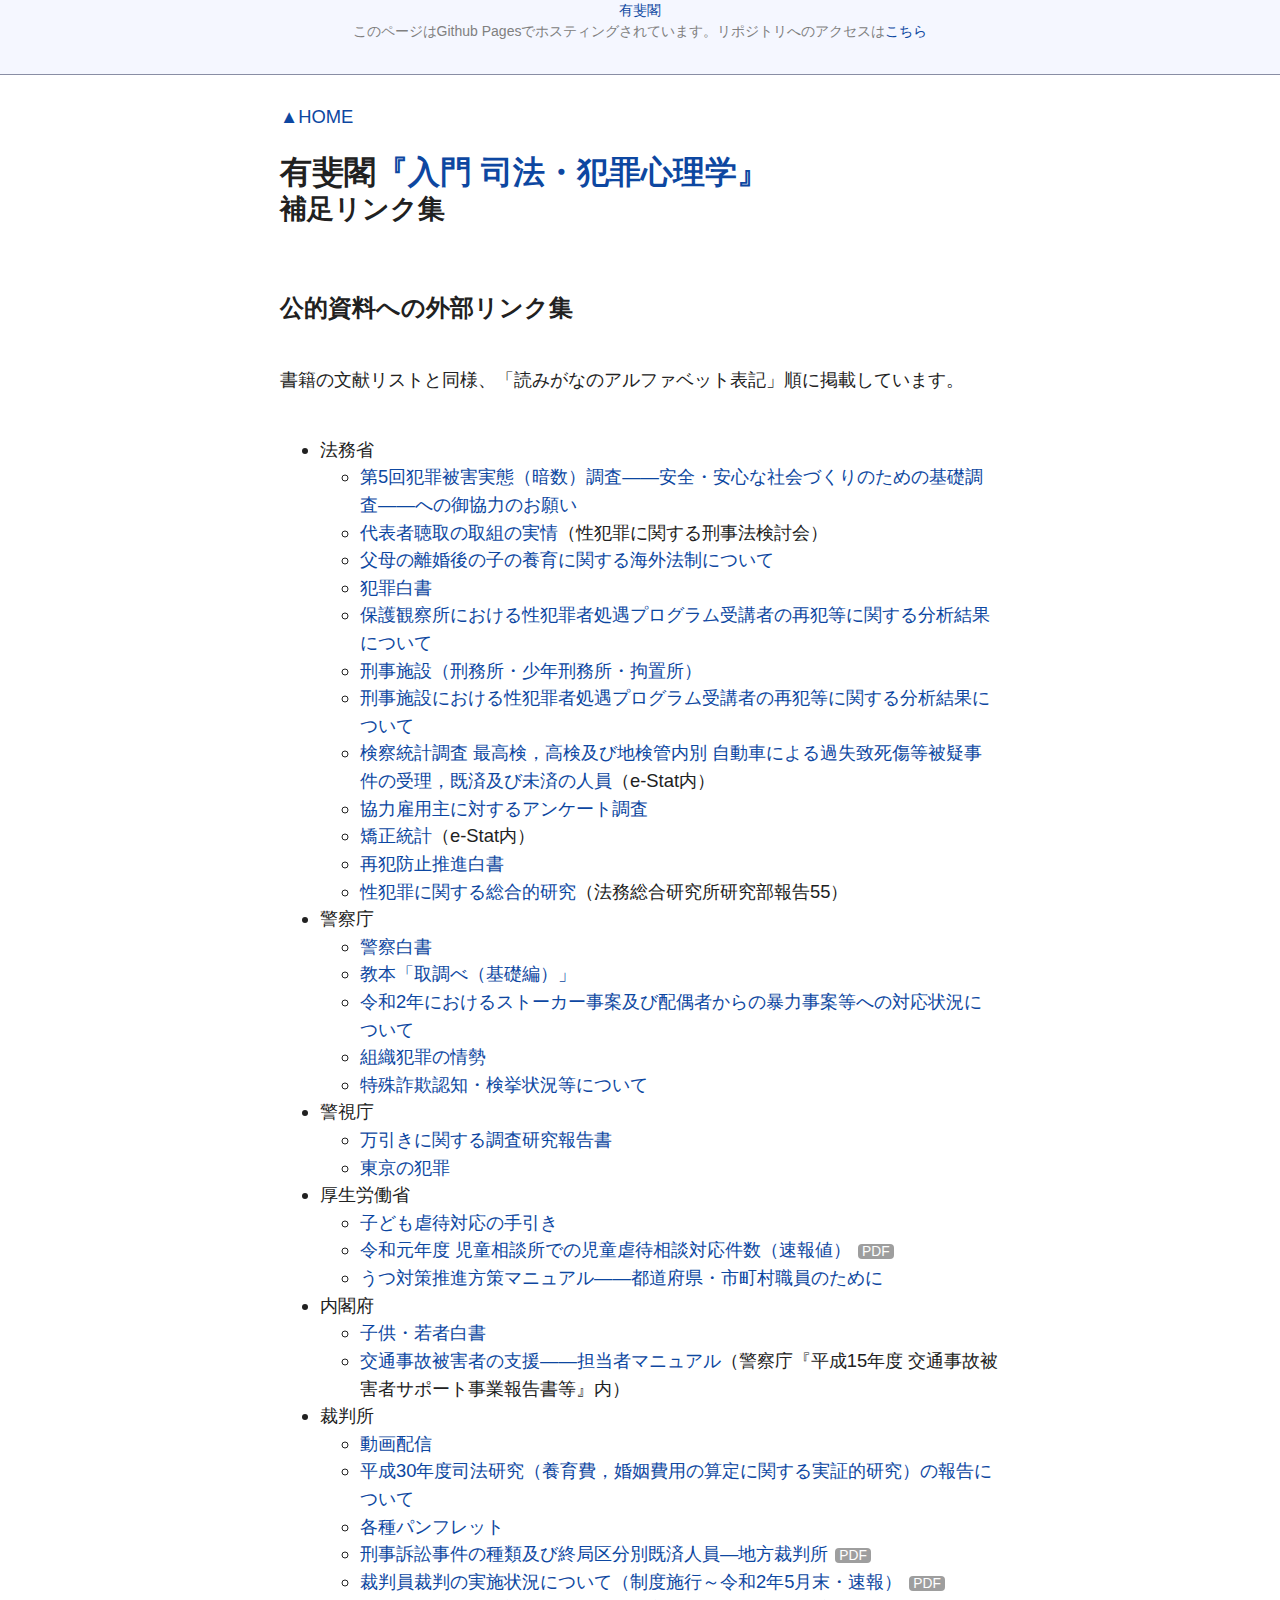
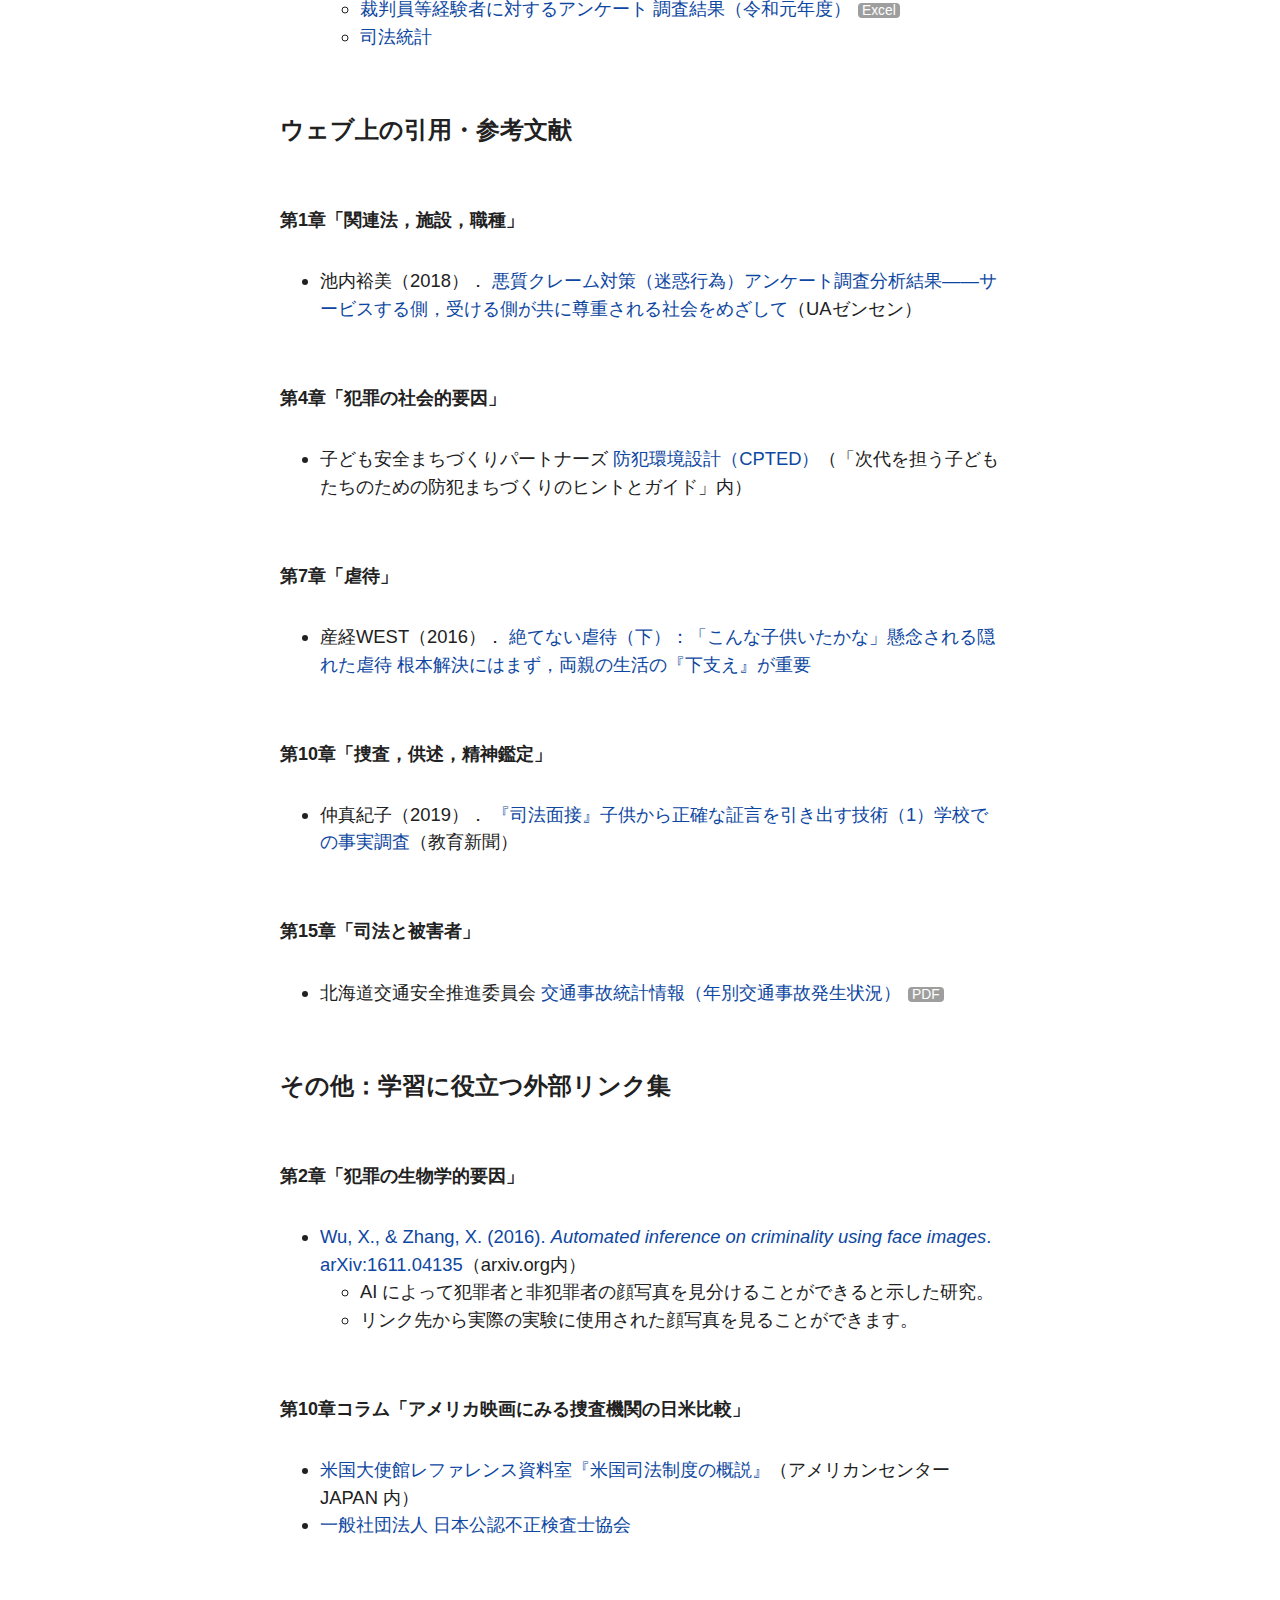
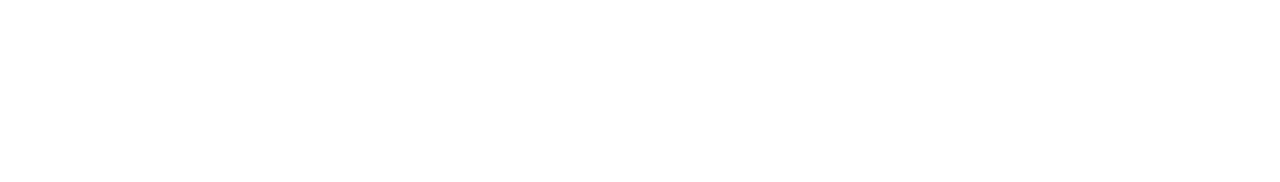
<file: links.html>
<!DOCTYPE html>
<html lang="ja">
  <head>
    <base target="_blank" />
    <meta charset="utf-8" />
    <meta name="viewport" content="width=device-width, initial-scale=1.0, maximum-scale=1.0, minimum-scale=1.0" />
    <title>『入門 司法・犯罪心理学』補足リンク集｜有斐閣</title>
    <link rel="icon" href="data:image/svg+xml,%3csvg%20xmlns%3d%22http%3a//www.w3.org/2000/svg%22%20viewBox%3d%220%200%20100%20100%22%3e%3ctext%20x%3d%2250%25%22%20y%3d%2250%25%22%20style%3d%22dominant-baseline%3acentral%3btext-anchor%3amiddle%3bfont-size%3a90px%3b%22%3e%26%23x6709%3b%3c/text%3e%3c/svg%3e" />
    <link rel="stylesheet" type="text/css" href="simple.min.css" />
    <link rel="stylesheet" type="text/css" href="additional.css" />
    <style>
        a[href$=".pdf"]::after,
        a[href$=".xlsx"]::after {
            color: white;
            background: #9e9e9e;
            border-radius: 4px;
            padding: 0 4px;
            font-size: 0.75em;
            margin-left: 0.5em;
        }
        a[href$=".pdf"]::after {
          content: "PDF"
        }
        a[href$=".xlsx"]::after {
          content: "Excel"
        }
    </style>
</head>
  <body>
    <header>
      <div class="to-site"><a href="https://www.yuhikaku.co.jp/">有斐閣</a></div>
      <div class="to-repo">このページはGithub Pagesでホスティングされています。リポジトリへのアクセスは<a href="https://github.com/yuhikaku/book-17474/">こちら</a></div>
    </header>
    <div class="back-to-home"><a href="index.html" target="_self">HOME</a></div>
    <h1><span>有斐閣</span><a href="https://www.yuhikaku.co.jp/books/detail/9784641174740">『入門 司法・犯罪心理学』</a><span class="sub">補足リンク集</span></h1>
    <h2>公的資料への外部リンク集</h2>
    <p>書籍の文献リストと同様、「読みがなのアルファベット表記」順に掲載しています。</p>
    <ul>
      <li>
        法務省
        <ul>
          <li>
            <a href="https://www.moj.go.jp/housouken/housouken03_00101.html">第5回犯罪被害実態（暗数）調査――安全・安心な社会づくりのための基礎調査――への御協力のお願い</a>
          </li>
          <li> <a href="https://www.moj.go.jp/keiji1/keiji12_00159.html">代表者聴取の取組の実情</a>（性犯罪に関する刑事法検討会） </li>
          <li>
            <a href="https://www.moj.go.jp/MINJI/minji07_00030.html">父母の離婚後の子の養育に関する海外法制について</a>
          </li>
          <li>
            <a href="https://www.moj.go.jp/housouken/houso_hakusho2.html">犯罪白書</a>
          </li>
          <li>
            <a href="https://www.moj.go.jp/hogo1/soumu/hogo02_00001.html">保護観察所における性犯罪者処遇プログラム受講者の再犯等に関する分析結果について</a>
          </li>
          <li>
            <a href="https://www.moj.go.jp/kyousei1/kyousei_kyouse03.html">刑事施設（刑務所・少年刑務所・拘置所）</a>
          </li>
          <li>
            <a href="https://www.moj.go.jp/kyousei1/kyousei05_00005.html">刑事施設における性犯罪者処遇プログラム受講者の再犯等に関する分析結果について</a>
          </li>
          <li> <a href="https://www.e-stat.go.jp/stat-search/database?page=1&amp;layout=dataset&amp;stat_infid=000001255085&amp;statdisp_id=0003274056">検察統計調査 最高検，高検及び地検管内別 自動車による過失致死傷等被疑事件の受理，既済及び未済の人員</a>（e-Stat内） </li>
          <li>
            <a href="https://www.moj.go.jp/hogo1/soumu/hogo11_00005.html">協力雇用主に対するアンケート調査</a>
          </li>
          <li><a href="https://www.e-stat.go.jp/stat-search/files?page=1&amp;layout=datalist&amp;toukei=00250005&amp;tstat=000001012930&amp;cycle=7&amp;year=20200&amp;month=0">矯正統計</a>（e-Stat内） </li>
          <li>
            <a href="https://www.moj.go.jp/hisho/saihanboushi/hisho04_00009.html">再犯防止推進白書</a>
          </li>
          <li><a href="https://www.moj.go.jp/housouken/housouken03_00084.html">性犯罪に関する総合的研究</a>（法務総合研究所研究部報告55）</li>
        </ul>
      </li>
      <li>
        警察庁
        <ul>
          <li>
            <a href="https://www.npa.go.jp/publications/whitepaper/index_keisatsu.html">警察白書</a>
          </li>
          <li>
            <a href="https://www.npa.go.jp/bureau/criminal/sousa/index.html">教本「取調べ（基礎編）」</a>
          </li>
          <li>
            <a href="https://www.npa.go.jp/news/release/2021/20210303001.html">令和2年におけるストーカー事案及び配偶者からの暴力事案等への対応状況について</a>
          </li>
          <li>
            <a href="https://www.npa.go.jp/publications/statistics/kikakubunseki/index.html">組織犯罪の情勢</a>
          </li>
          <li>
            <a href="https://www.npa.go.jp/publications/statistics/sousa/sagi.html">特殊詐欺認知・検挙状況等について</a>
          </li>
        </ul>
      </li>
      <li>
        警視庁
        <ul>
          <li>
            <a href="https://www.keishicho.metro.tokyo.lg.jp/kurashi/anzen/manbiki/hokokusyo.html">万引きに関する調査研究報告書</a>
          </li>
          <li>
            <a href="https://www.keishicho.metro.tokyo.lg.jp/about_mpd/jokyo_tokei/jokyo/hanzai.html">東京の犯罪</a>
          </li>
        </ul>
      </li>
      <li>
        厚生労働省
        <ul>
          <li>
            <a href="https://www.mhlw.go.jp/seisakunitsuite/bunya/kodomo/kodomo_kosodate/dv/130823-01.html">子ども虐待対応の手引き</a>
          </li>
          <li> <a href="https://www.mhlw.go.jp/content/000863297.pdf">令和元年度 児童相談所での児童虐待相談対応件数（速報値）</a></li>
          <li>
            <a href="https://www.mhlw.go.jp/shingi/2004/01/s0126-5.html">うつ対策推進方策マニュアル――都道府県・市町村職員のために</a>
          </li>
        </ul>
      </li>
      <li>
        内閣府
        <ul>
          <li>
            <a href="https://www8.cao.go.jp/youth/suisin/hakusho.html">子供・若者白書</a>
          </li>
          <li> <a href="https://www.npa.go.jp/bureau/traffic/jikosupport/h15jigyouhoukoku.html">交通事故被害者の支援――担当者マニュアル</a>（警察庁『平成15年度 交通事故被害者サポート事業報告書等』内） </li>
        </ul>
      </li>
      <li>
        裁判所
        <ul>
          <li>
            <a href="https://www.courts.go.jp/links/video/index.html">動画配信</a>
          </li>
          <li>
            <a href="https://www.courts.go.jp/toukei_siryou/siryo/H30shihou_houkoku/index.html">平成30年度司法研究（養育費，婚姻費用の算定に関する実証的研究）の報告について</a>
          </li>
          <li>
            <a href="https://www.courts.go.jp/saiban/tetuzuki/pamphlet/index.html">各種パンフレット</a>
          </li>
          <li> <a href="https://www.courts.go.jp/app/files/toukei/451/011451.pdf">刑事訴訟事件の種類及び終局区分別既済人員―地方裁判所</a></li>
          <li> <a href="https://www.courts.go.jp/saikosai/vc-files/saikosai/2020/saibanin80833003.pdf">裁判員裁判の実施状況について（制度施行～令和2年5月末・速報）</a></li>
          <li> <a href="https://www.saibanin.courts.go.jp/vc-files/saibanin/2020/r1-b-1.xlsx">裁判員等経験者に対するアンケート 調査結果（令和元年度）</a></li>
          <li>
            <a href="https://www.courts.go.jp/app/sihotokei_jp/search">司法統計</a>
          </li>
        </ul>
      </li>
    </ul>
    <!-- ======================================================= -->
    <h2>ウェブ上の引用・参考文献</h2>
    <h3>第1章「関連法，施設，職種」</h3>
    <ul>
      <li>
        池内裕美（2018）．
        <a href="https://uazensen.jp/2018/09/13/3325/">悪質クレーム対策（迷惑行為）アンケート調査分析結果――サービスする側，受ける側が共に尊重される社会をめざして</a>（UAゼンセン）
      </li>
    </ul>
    <h3>第4章「犯罪の社会的要因」</h3>
    <ul>
      <li>
        子ども安全まちづくりパートナーズ
        <a href="http://hintguide.kodomo-anzen.org/p051/tishiki-16/">防犯環境設計（CPTED）</a>（「次代を担う子どもたちのための防犯まちづくりのヒントとガイド」内）
      </li>
    </ul>
    <h3>第7章「虐待」</h3>
    <ul>
      <li>
        産経WEST（2016）．
        <a href="https://www.sankei.com/article/20161228-YLZXMAND7JK2LLFR5EHZ3TJEEA/">絶てない虐待（下）：「こんな子供いたかな」懸念される隠れた虐待 根本解決にはまず，両親の生活の『下支え』が重要</a>
      </li>
    </ul>
    <h3>第10章「捜査，供述，精神鑑定」</h3>
    <ul>
      <li>
        仲真紀子（2019）．
        <a href="https://www.kyobun.co.jp/management/m20190215/">『司法面接』子供から正確な証言を引き出す技術（1）学校での事実調査</a>（教育新聞）
      </li>
    </ul>
    <h3>第15章「司法と被害者」</h3>
    <ul>
      <li>
          北海道交通安全推進委員会
          <a href="https://www.slowly.or.jp/app/webroot/files/libs/446/201702211538272372.pdf">交通事故統計情報（年別交通事故発生状況）</a>      </li>
    </ul>
    <h2>その他：学習に役立つ外部リンク集</h2>
    <h3>第2章「犯罪の生物学的要因」</h3>
    <ul>
      <li>
          <a href="https://arxiv.org/abs/1611.04135v1">Wu, X., &amp; Zhang, X. (2016). <em>Automated inference on criminality using face images</em>. arXiv:1611.04135</a>（arxiv.org内）
          <ul>
            <li>
                AI によって犯罪者と非犯罪者の顔写真を見分けることができると示した研究。
            </li>
            <li>
                リンク先から実際の実験に使用された顔写真を見ることができます。
            </li>
        </ul>
        </div>
      </li>
    </ul>
    <h3> 第10章コラム「アメリカ映画にみる捜査機関の日米比較」 </h3>
    <ul>
      <li>
         <a href="https://americancenterjapan.com/aboutusa/translations/3337/">米国大使館レファレンス資料室『米国司法制度の概説』</a>（アメリカンセンターJAPAN 内）
      </li>
      <li>
          <a href="https://www.acfe.jp/">一般社団法人 日本公認不正検査士協会</a>
      </li>
    </ul>
  </body>
</html>
</file>
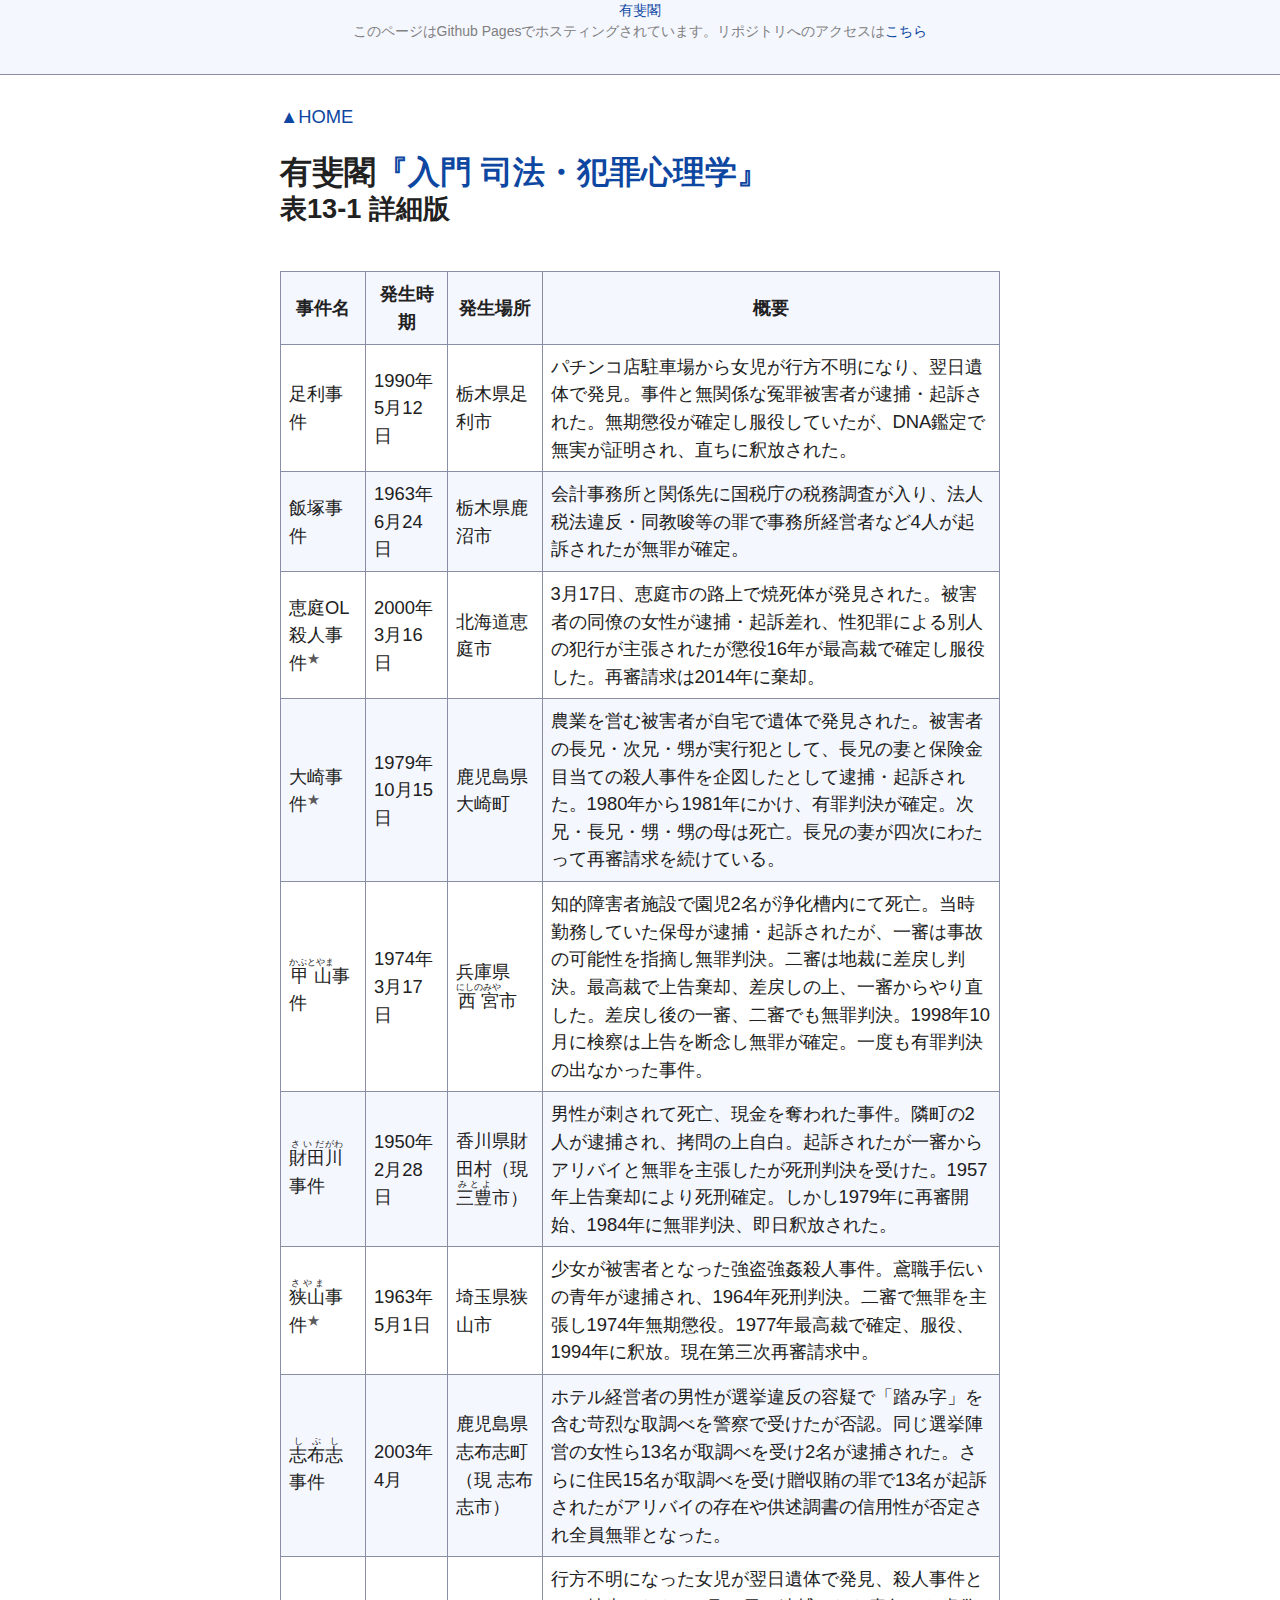
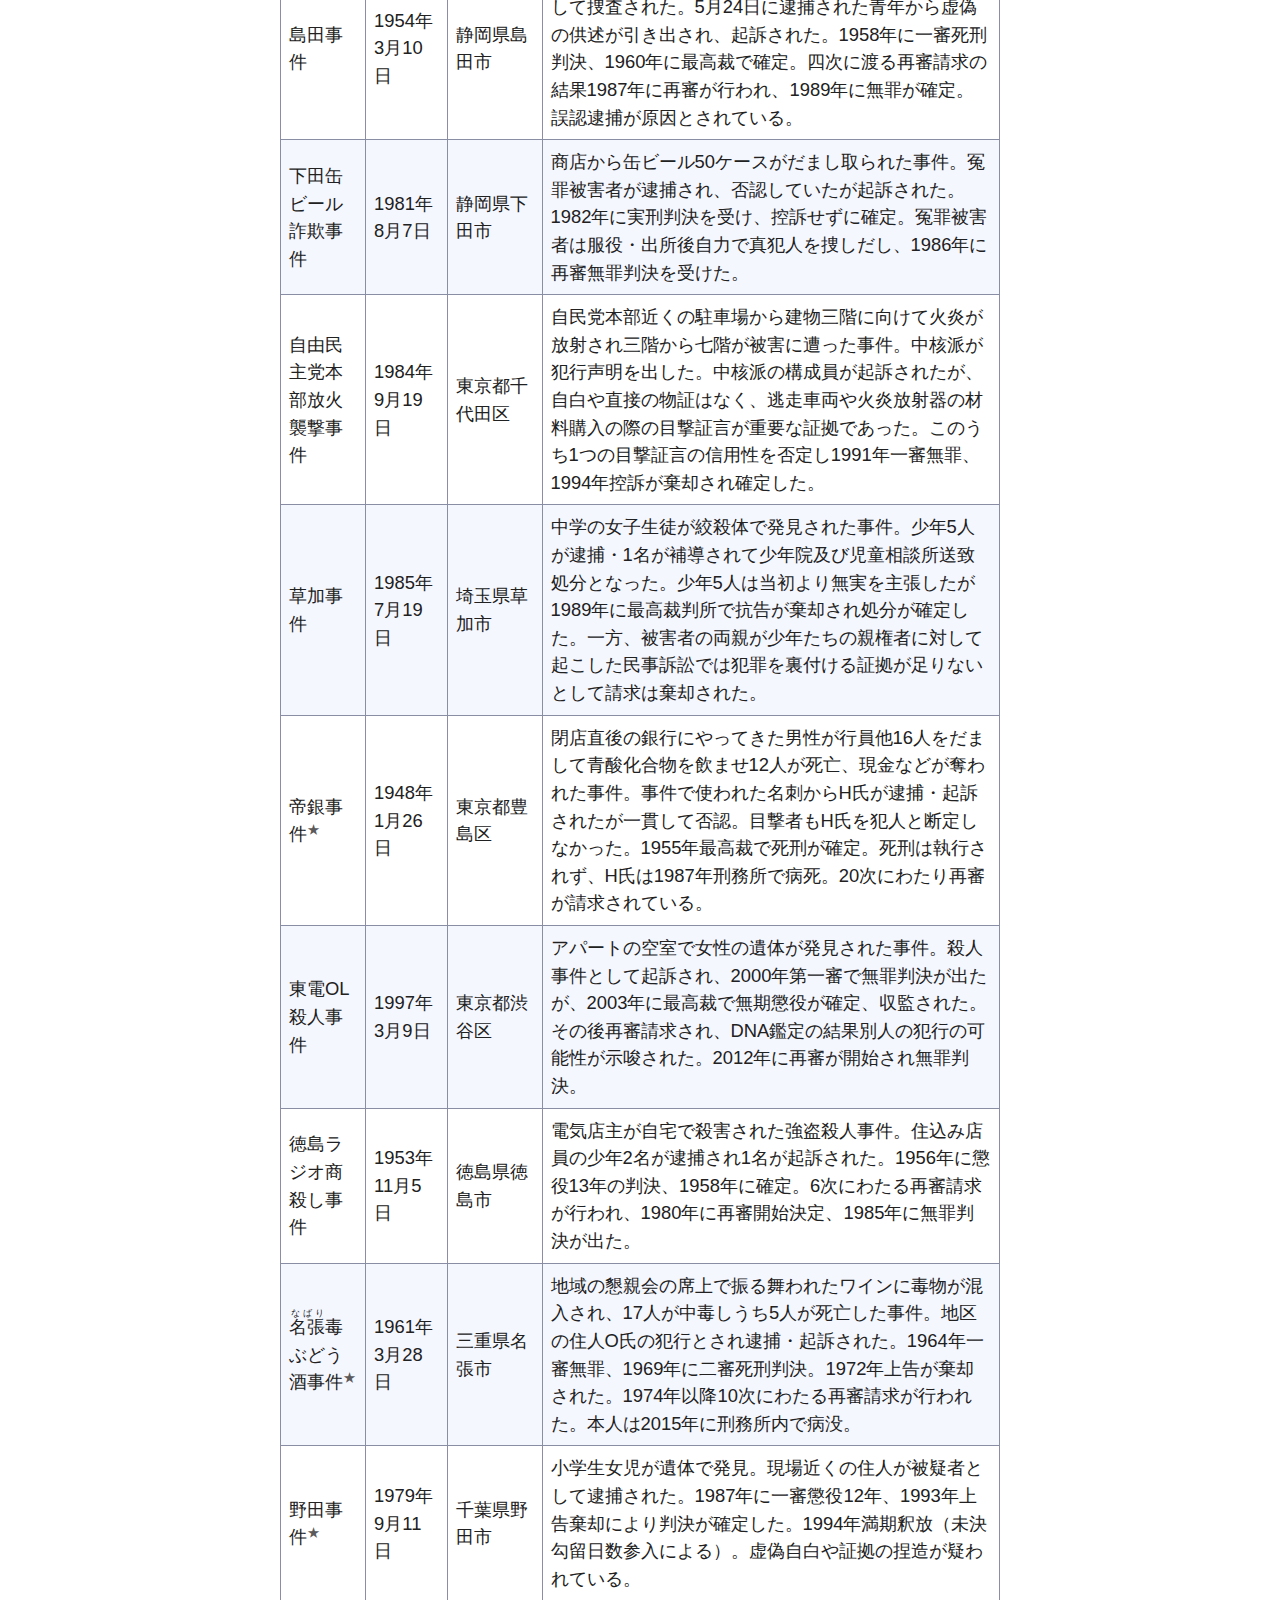
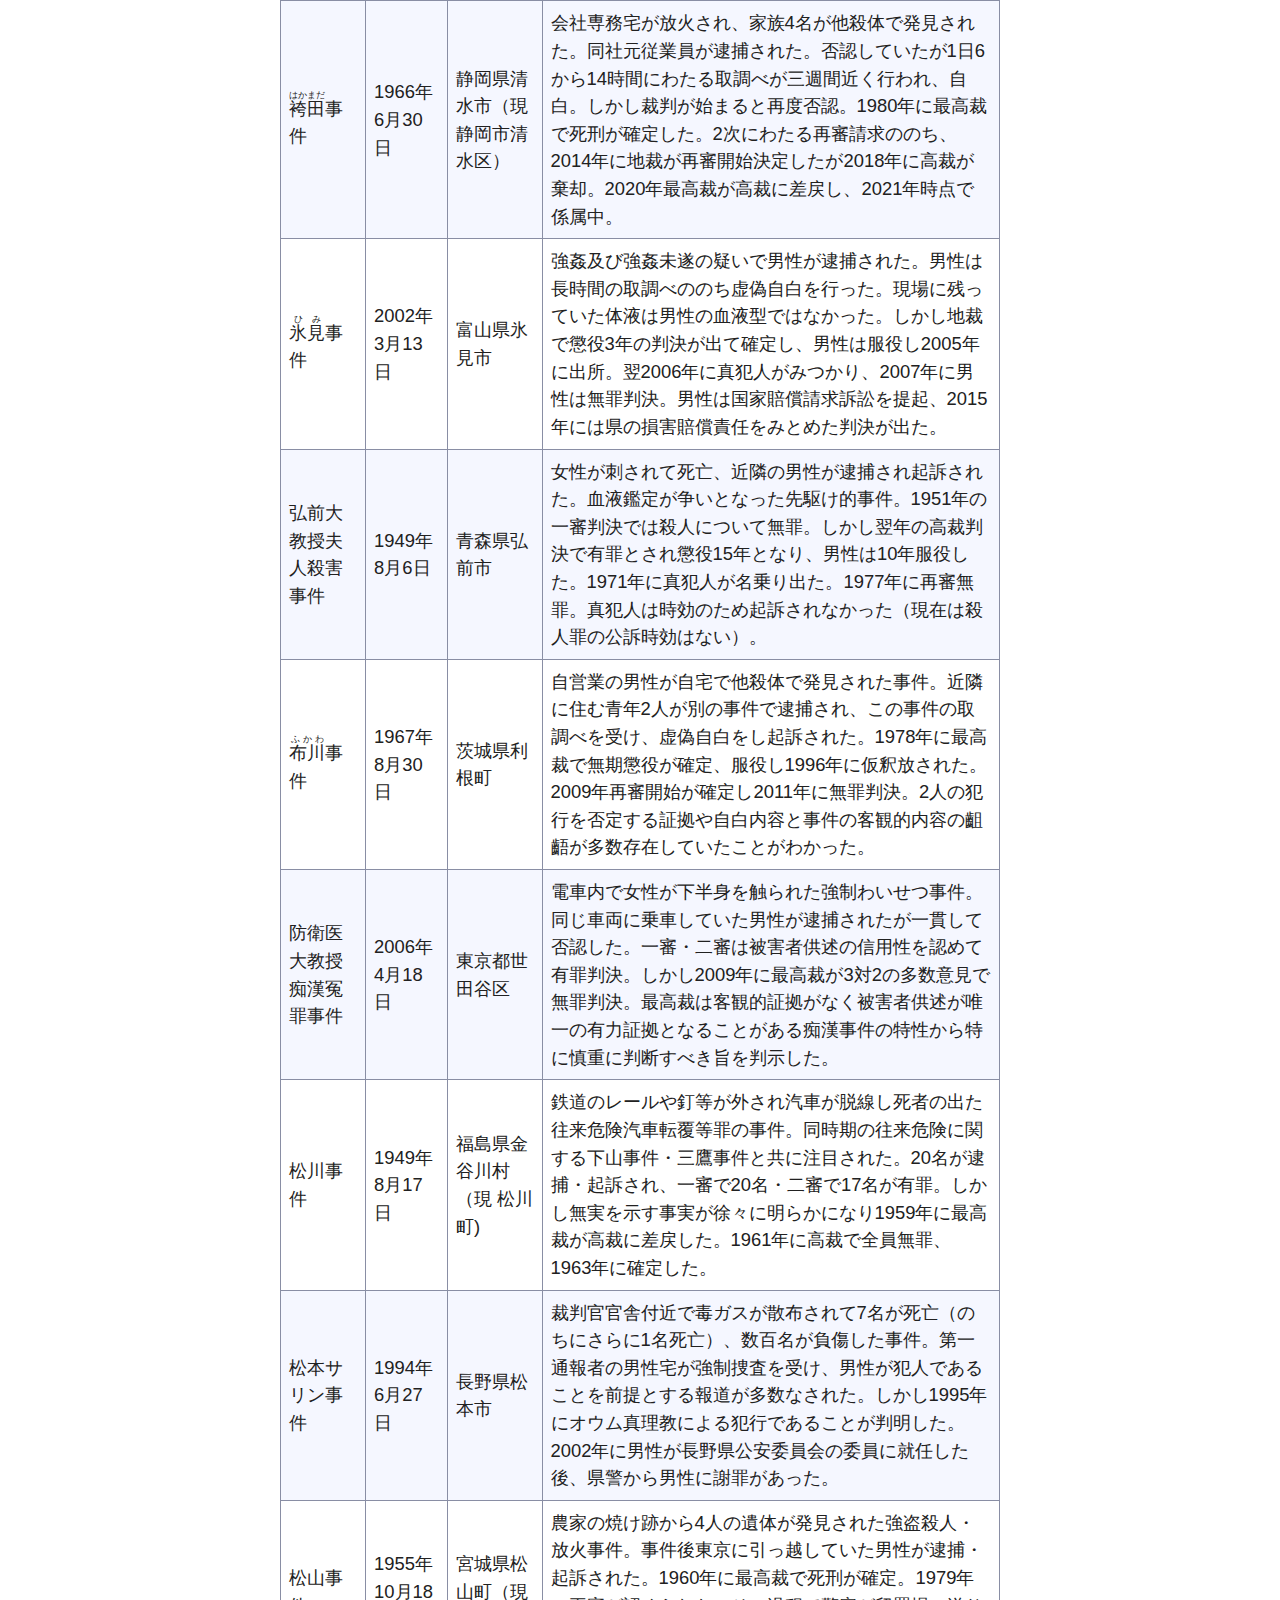
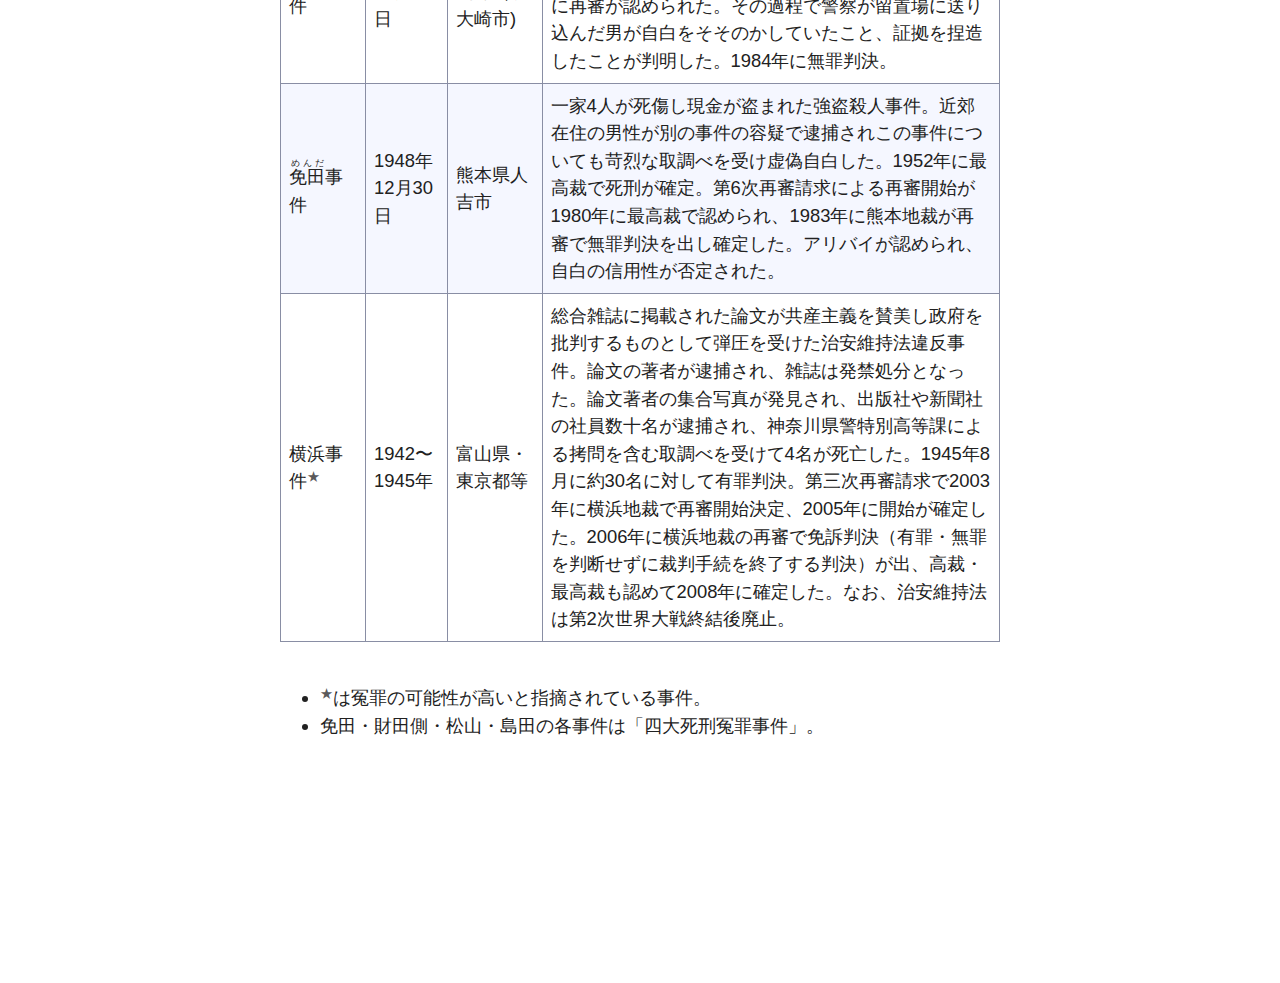
<file: table.html>
<!DOCTYPE html>
<html lang="ja">
  <head>
    <base target="_blank" />
    <meta charset="utf-8" />
    <meta name="viewport" content="width=device-width, initial-scale=1.0, maximum-scale=1.0, minimum-scale=1.0" />
    <link rel="icon" href="data:image/svg+xml,%3csvg%20xmlns%3d%22http%3a//www.w3.org/2000/svg%22%20viewBox%3d%220%200%20100%20100%22%3e%3ctext%20x%3d%2250%25%22%20y%3d%2250%25%22%20style%3d%22dominant-baseline%3acentral%3btext-anchor%3amiddle%3bfont-size%3a90px%3b%22%3e%26%23x6709%3b%3c/text%3e%3c/svg%3e" />
    <link rel="stylesheet" type="text/css" href="simple.min.css" />
    <link rel="stylesheet" type="text/css" href="additional.css" />
    <title>『入門 司法・犯罪心理学』表13-1 詳細版｜有斐閣</title>
    <style>
      span.marked {
        color: #5a5a5a;
        font-size: 0.7em;
        vertical-align: top;
      }
      th {
        text-align: center;
      }
    </style>
  </head>

  <body>
    <header>
      <div class="to-site"><a href="https://www.yuhikaku.co.jp/">有斐閣</a></div>
      <div class="to-repo">このページはGithub Pagesでホスティングされています。リポジトリへのアクセスは<a href="https://github.com/yuhikaku/book-17474/">こちら</a></div>
    </header>
    <div class="back-to-home"><a href="index.html" target="_self">HOME</a></div>
    <h1><span>有斐閣</span><a href="https://www.yuhikaku.co.jp/books/detail/9784641174740">『入門 司法・犯罪心理学』</a><span class="sub">表13-1 詳細版</span></h1>
    <table>
      <thead>
        <tr>
          <th>
            <div>事件名</div>
          </th>
          <th>
            <div>発生時期</div>
          </th>
          <th>
            <div>発生場所</div>
          </th>
          <th>
            <div>概要</div>
          </th>
        </tr>
      </thead>
      <tbody>
        <tr>
          <td>
            <div>足利事件</div>
          </td>
          <td>
            <div>1990年5月12日</div>
          </td>
          <td>
            <div>栃木県足利市</div>
          </td>
          <td>
            <div> パチンコ店駐車場から女児が行方不明になり、翌日遺体で発見。事件と無関係な冤罪被害者が逮捕・起訴された。無期懲役が確定し服役していたが、DNA鑑定で無実が証明され、直ちに釈放された。 </div>
          </td>
        </tr>
        <tr>
          <td>
            <div>飯塚事件</div>
          </td>
          <td>
            <div>1963年6月24日</div>
          </td>
          <td>
            <div>栃木県鹿沼市</div>
          </td>
          <td>
            <div>会計事務所と関係先に国税庁の税務調査が入り、法人税法違反・同教唆等の罪で事務所経営者など4人が起訴されたが無罪が確定。</div>
          </td>
        </tr>
        <tr>
          <td> 恵庭OL殺人事件<span class="marked">★</span></td>
          <td>
            <div>2000年3月16日</div>
          </td>
          <td>
            <div>北海道恵庭市</div>
          </td>
          <td>
            <div> 3月17日、恵庭市の路上で焼死体が発見された。被害者の同僚の女性が逮捕・起訴差れ、性犯罪による別人の犯行が主張されたが懲役16年が最高裁で確定し服役した。再審請求は2014年に棄却。 </div>
          </td>
        </tr>
        <tr>
          <td> 大崎事件<span class="marked">★</span></td>
          <td>
            <div>1979年10月15日</div>
          </td>
          <td>
            <div>鹿児島県大崎町</div>
          </td>
          <td>
            <div> 農業を営む被害者が自宅で遺体で発見された。被害者の長兄・次兄・甥が実行犯として、長兄の妻と保険金目当ての殺人事件を企図したとして逮捕・起訴された。1980年から1981年にかけ、有罪判決が確定。次兄・長兄・甥・甥の母は死亡。長兄の妻が四次にわたって再審請求を続けている。 </div>
          </td>
        </tr>
        <tr>
          <td>
            <div
              ><ruby>甲山<rt>かぶとやま</rt></ruby
              >事件</div
            >
          </td>
          <td>
            <div>1974年3月17日</div>
          </td>
          <td>
            <div
              >兵庫県<ruby>西宮<rt>にしのみや</rt></ruby
              >市</div
            >
          </td>
          <td>
            <div> 知的障害者施設で園児2名が浄化槽内にて死亡。当時勤務していた保母が逮捕・起訴されたが、一審は事故の可能性を指摘し無罪判決。二審は地裁に差戻し判決。最高裁で上告棄却、差戻しの上、一審からやり直した。差戻し後の一審、二審でも無罪判決。1998年10月に検察は上告を断念し無罪が確定。一度も有罪判決の出なかった事件。 </div>
          </td>
        </tr>
        <tr>
          <td>
            <div>
              <ruby>財田<rt>さいだ</rt></ruby
              ><ruby>川<rt>がわ</rt></ruby
              >事件
            </div>
          </td>
          <td>
            <div>1950年2月28日</div>
          </td>
          <td>
            <div
              >香川県財田村（現 <ruby>三豊<rt>みとよ</rt></ruby
              >市）</div
            >
          </td>
          <td>
            <div> 男性が刺されて死亡、現金を奪われた事件。隣町の2人が逮捕され、拷問の上自白。起訴されたが一審からアリバイと無罪を主張したが死刑判決を受けた。1957年上告棄却により死刑確定。しかし1979年に再審開始、1984年に無罪判決、即日釈放された。 </div>
          </td>
        </tr>
        <tr>
          <td>
            <ruby>狭山<rt>さやま</rt></ruby
            >事件<span class="marked">★</span>
          </td>
          <td>
            <div>1963年5月1日</div>
          </td>
          <td>
            <div>埼玉県狭山市</div>
          </td>
          <td>
            <div> 少女が被害者となった強盗強姦殺人事件。鳶職手伝いの青年が逮捕され、1964年死刑判決。二審で無罪を主張し1974年無期懲役。1977年最高裁で確定、服役、1994年に釈放。現在第三次再審請求中。 </div>
          </td>
        </tr>
        <tr>
          <td>
            <div>
              <ruby>志布志<rt>しぶし</rt></ruby
              >事件
            </div>
          </td>
          <td>
            <div>2003年4月</div>
          </td>
          <td>
            <div>鹿児島県志布志町（現 志布志市）</div>
          </td>
          <td>
            <div> ホテル経営者の男性が選挙違反の容疑で「踏み字」を含む苛烈な取調べを警察で受けたが否認。同じ選挙陣営の女性ら13名が取調べを受け2名が逮捕された。さらに住民15名が取調べを受け贈収賄の罪で13名が起訴されたがアリバイの存在や供述調書の信用性が否定され全員無罪となった。 </div>
          </td>
        </tr>
        <tr>
          <td>
            <div>島田事件</div>
          </td>
          <td>
            <div>1954年3月10日</div>
          </td>
          <td>
            <div>静岡県島田市</div>
          </td>
          <td>
            <div> 行方不明になった女児が翌日遺体で発見、殺人事件として捜査された。5月24日に逮捕された青年から虚偽の供述が引き出され、起訴された。1958年に一審死刑判決、1960年に最高裁で確定。四次に渡る再審請求の結果1987年に再審が行われ、1989年に無罪が確定。誤認逮捕が原因とされている。 </div>
          </td>
        </tr>
        <tr>
          <td>
            <div>下田缶ビール詐欺事件</div>
          </td>
          <td>
            <div>1981年8月7日</div>
          </td>
          <td>
            <div>静岡県下田市</div>
          </td>
          <td>
            <div> 商店から缶ビール50ケースがだまし取られた事件。冤罪被害者が逮捕され、否認していたが起訴された。1982年に実刑判決を受け、控訴せずに確定。冤罪被害者は服役・出所後自力で真犯人を捜しだし、1986年に再審無罪判決を受けた。 </div>
          </td>
        </tr>
        <tr>
          <td>
            <div>自由民主党本部放火襲撃事件</div>
          </td>
          <td>
            <div>1984年9月19日</div>
          </td>
          <td>
            <div>東京都千代田区</div>
          </td>
          <td>
            <div> 自民党本部近くの駐車場から建物三階に向けて火炎が放射され三階から七階が被害に遭った事件。中核派が犯行声明を出した。中核派の構成員が起訴されたが、自白や直接の物証はなく、逃走車両や火炎放射器の材料購入の際の目撃証言が重要な証拠であった。このうち1つの目撃証言の信用性を否定し1991年一審無罪、1994年控訴が棄却され確定した。 </div>
          </td>
        </tr>
        <tr>
          <td>
            <div>草加事件</div>
          </td>
          <td>
            <div>1985年7月19日</div>
          </td>
          <td>
            <div>埼玉県草加市</div>
          </td>
          <td>
            <div> 中学の女子生徒が絞殺体で発見された事件。少年5人が逮捕・1名が補導されて少年院及び児童相談所送致処分となった。少年5人は当初より無実を主張したが1989年に最高裁判所で抗告が棄却され処分が確定した。一方、被害者の両親が少年たちの親権者に対して起こした民事訴訟では犯罪を裏付ける証拠が足りないとして請求は棄却された。 </div>
          </td>
        </tr>
        <tr>
          <td> 帝銀事件<span class="marked">★</span></td>
          <td>
            <div>1948年1月26日</div>
          </td>
          <td>
            <div>東京都豊島区</div>
          </td>
          <td>
            <div> 閉店直後の銀行にやってきた男性が行員他16人をだまして青酸化合物を飲ませ12人が死亡、現金などが奪われた事件。事件で使われた名刺からH氏が逮捕・起訴されたが一貫して否認。目撃者もH氏を犯人と断定しなかった。1955年最高裁で死刑が確定。死刑は執行されず、H氏は1987年刑務所で病死。20次にわたり再審が請求されている。 </div>
          </td>
        </tr>
        <tr>
          <td>
            <div>東電OL殺人事件</div>
          </td>
          <td>
            <div>1997年3月9日</div>
          </td>
          <td>
            <div>東京都渋谷区</div>
          </td>
          <td>
            <div> アパートの空室で女性の遺体が発見された事件。殺人事件として起訴され、2000年第一審で無罪判決が出たが、2003年に最高裁で無期懲役が確定、収監された。その後再審請求され、DNA鑑定の結果別人の犯行の可能性が示唆された。2012年に再審が開始され無罪判決。 </div>
          </td>
        </tr>
        <tr>
          <td>
            <div>徳島ラジオ商殺し事件</div>
          </td>
          <td>
            <div>1953年11月5日</div>
          </td>
          <td>
            <div>徳島県徳島市</div>
          </td>
          <td>
            <div> 電気店主が自宅で殺害された強盗殺人事件。住込み店員の少年2名が逮捕され1名が起訴された。1956年に懲役13年の判決、1958年に確定。6次にわたる再審請求が行われ、1980年に再審開始決定、1985年に無罪判決が出た。 </div>
          </td>
        </tr>
        <tr>
          <td>
            <ruby>名張<rt>なばり</rt></ruby
            >毒ぶどう酒事件<span class="marked">★</span>
          </td>
          <td>
            <div>1961年3月28日</div>
          </td>
          <td>
            <div>三重県名張市</div>
          </td>
          <td>
            <div> 地域の懇親会の席上で振る舞われたワインに毒物が混入され、17人が中毒しうち5人が死亡した事件。地区の住人O氏の犯行とされ逮捕・起訴された。1964年一審無罪、1969年に二審死刑判決。1972年上告が棄却された。1974年以降10次にわたる再審請求が行われた。本人は2015年に刑務所内で病没。 </div>
          </td>
        </tr>
        <tr>
          <td> 野田事件<span class="marked">★</span></td>
          <td>
            <div>1979年9月11日</div>
          </td>
          <td>
            <div>千葉県野田市</div>
          </td>
          <td>
            <div> 小学生女児が遺体で発見。現場近くの住人が被疑者として逮捕された。1987年に一審懲役12年、1993年上告棄却により判決が確定した。1994年満期釈放（未決勾留日数参入による）。虚偽自白や証拠の捏造が疑われている。 </div>
          </td>
        </tr>
        <tr>
          <td>
            <div
              ><ruby>袴田<rt>はかまだ</rt></ruby
              >事件</div
            >
          </td>
          <td>
            <div>1966年6月30日</div>
          </td>
          <td>
            <div>静岡県清水市（現 静岡市清水区）</div>
          </td>
          <td>
            <div> 会社専務宅が放火され、家族4名が他殺体で発見された。同社元従業員が逮捕された。否認していたが1日6から14時間にわたる取調べが三週間近く行われ、自白。しかし裁判が始まると再度否認。1980年に最高裁で死刑が確定した。2次にわたる再審請求ののち、2014年に地裁が再審開始決定したが2018年に高裁が棄却。2020年最高裁が高裁に差戻し、2021年時点で係属中。 </div>
          </td>
        </tr>
        <tr>
          <td>
            <div
              ><ruby>氷見<rt>ひみ</rt></ruby
              >事件</div
            >
          </td>
          <td>
            <div>2002年3月13日</div>
          </td>
          <td>
            <div>富山県氷見市</div>
          </td>
          <td>
            <div> 強姦及び強姦未遂の疑いで男性が逮捕された。男性は長時間の取調べののち虚偽自白を行った。現場に残っていた体液は男性の血液型ではなかった。しかし地裁で懲役3年の判決が出て確定し、男性は服役し2005年に出所。翌2006年に真犯人がみつかり、2007年に男性は無罪判決。男性は国家賠償請求訴訟を提起、2015年には県の損害賠償責任をみとめた判決が出た。 </div>
          </td>
        </tr>
        <tr>
          <td>
            <div>弘前大教授夫人殺害事件</div>
          </td>
          <td>
            <div>1949年8月6日</div>
          </td>
          <td>
            <div>青森県弘前市</div>
          </td>
          <td>
            <div> 女性が刺されて死亡、近隣の男性が逮捕され起訴された。血液鑑定が争いとなった先駆け的事件。1951年の一審判決では殺人について無罪。しかし翌年の高裁判決で有罪とされ懲役15年となり、男性は10年服役した。1971年に真犯人が名乗り出た。1977年に再審無罪。真犯人は時効のため起訴されなかった（現在は殺人罪の公訴時効はない）。 </div>
          </td>
        </tr>
        <tr>
          <td>
            <div
              ><ruby>布川<rt>ふかわ</rt></ruby
              >事件</div
            >
          </td>
          <td>
            <div>1967年8月30日</div>
          </td>
          <td>
            <div>茨城県利根町</div>
          </td>
          <td>
            <div> 自営業の男性が自宅で他殺体で発見された事件。近隣に住む青年2人が別の事件で逮捕され、この事件の取調べを受け、虚偽自白をし起訴された。1978年に最高裁で無期懲役が確定、服役し1996年に仮釈放された。2009年再審開始が確定し2011年に無罪判決。2人の犯行を否定する証拠や自白内容と事件の客観的内容の齟齬が多数存在していたことがわかった。 </div>
          </td>
        </tr>
        <tr>
          <td>
            <div>防衛医大教授痴漢冤罪事件</div>
          </td>
          <td>
            <div>2006年4月18日</div>
          </td>
          <td>
            <div>東京都世田谷区</div>
          </td>
          <td>
            <div> 電車内で女性が下半身を触られた強制わいせつ事件。同じ車両に乗車していた男性が逮捕されたが一貫して否認した。一審・二審は被害者供述の信用性を認めて有罪判決。しかし2009年に最高裁が3対2の多数意見で無罪判決。最高裁は客観的証拠がなく被害者供述が唯一の有力証拠となることがある痴漢事件の特性から特に慎重に判断すべき旨を判示した。 </div>
          </td>
        </tr>
        <tr>
          <td>
            <div>松川事件</div>
          </td>
          <td>
            <div>1949年8月17日</div>
          </td>
          <td>
            <div>福島県金谷川村（現 松川町)</div>
          </td>
          <td>
            <div> 鉄道のレールや釘等が外され汽車が脱線し死者の出た往来危険汽車転覆等罪の事件。同時期の往来危険に関する下山事件・三鷹事件と共に注目された。20名が逮捕・起訴され、一審で20名・二審で17名が有罪。しかし無実を示す事実が徐々に明らかになり1959年に最高裁が高裁に差戻した。1961年に高裁で全員無罪、1963年に確定した。 </div>
          </td>
        </tr>
        <tr>
          <td>
            <div>松本サリン事件</div>
          </td>
          <td>
            <div>1994年6月27日</div>
          </td>
          <td>
            <div>長野県松本市</div>
          </td>
          <td>
            <div> 裁判官官舎付近で毒ガスが散布されて7名が死亡（のちにさらに1名死亡）、数百名が負傷した事件。第一通報者の男性宅が強制捜査を受け、男性が犯人であることを前提とする報道が多数なされた。しかし1995年にオウム真理教による犯行であることが判明した。2002年に男性が長野県公安委員会の委員に就任した後、県警から男性に謝罪があった。 </div>
          </td>
        </tr>
        <tr>
          <td>
            <div>松山事件</div>
          </td>
          <td>
            <div>1955年10月18日</div>
          </td>
          <td>
            <div>宮城県松山町（現 大崎市)</div>
          </td>
          <td>
            <div> 農家の焼け跡から4人の遺体が発見された強盗殺人・放火事件。事件後東京に引っ越していた男性が逮捕・起訴された。1960年に最高裁で死刑が確定。1979年に再審が認められた。その過程で警察が留置場に送り込んだ男が自白をそそのかしていたこと、証拠を捏造したことが判明した。1984年に無罪判決。 </div>
          </td>
        </tr>
        <tr>
          <td>
            <div
              ><ruby>免田<rt>めんだ</rt></ruby
              >事件</div
            >
          </td>
          <td>
            <div>1948年12月30日</div>
          </td>
          <td>
            <div>熊本県人吉市</div>
          </td>
          <td>
            <div> 一家4人が死傷し現金が盗まれた強盗殺人事件。近郊在住の男性が別の事件の容疑で逮捕されこの事件についても苛烈な取調べを受け虚偽自白した。1952年に最高裁で死刑が確定。第6次再審請求による再審開始が1980年に最高裁で認められ、1983年に熊本地裁が再審で無罪判決を出し確定した。アリバイが認められ、自白の信用性が否定された。 </div>
          </td>
        </tr>
        <tr>
          <td> 横浜事件<span class="marked">★</span></td>
          <td>
            <div>1942〜1945年</div>
          </td>
          <td>
            <div>富山県・東京都等</div>
          </td>
          <td>
            <div> 総合雑誌に掲載された論文が共産主義を賛美し政府を批判するものとして弾圧を受けた治安維持法違反事件。論文の著者が逮捕され、雑誌は発禁処分となった。論文著者の集合写真が発見され、出版社や新聞社の社員数十名が逮捕され、神奈川県警特別高等課による拷問を含む取調べを受けて4名が死亡した。1945年8月に約30名に対して有罪判決。第三次再審請求で2003年に横浜地裁で再審開始決定、2005年に開始が確定した。2006年に横浜地裁の再審で免訴判決（有罪・無罪を判断せずに裁判手続を終了する判決）が出、高裁・最高裁も認めて2008年に確定した。なお、治安維持法は第2次世界大戦終結後廃止。 </div>
          </td>
        </tr>
      </tbody>
    </table>
    <ul>
      <li><span class="marked">★</span>は冤罪の可能性が高いと指摘されている事件。</li>
      <li>免田・財田側・松山・島田の各事件は「四大死刑冤罪事件」。</li>
    </ul>
  </body>
</html>
</file>
<file: additional.css>
body {
  padding-bottom: 25vh;
}

a {
  text-decoration: none;
}

header {
  font-size: 14px;
  margin-bottom: 2em;
  color: gray;
}

h1 {
  font-size: 32px;
  line-height: 1.25;
}
h1 > span,
h1 > a {
  display: inline-block;
}
h1 > a {
  word-break: keep-all;
}
h1 .sub {
  display: block;
  font-size: 0.85em;
}

h2 {
  font-size: 24px;
}

h3 {
  font-size: 18px;
}

footer h1 {
  font-size: 20px;
}
footer h2 {
  font-size: 18px;
  word-break: keep-all;
}
footer h2 .sub::before {
  content: "\2500";
}
footer ul {
  padding-left: 0;
}

footer li {
  list-style: none;
}

footer blockquote {
  font-style: normal;
}

.back-to-home a::before {
  content: "\25B2";
}
</file>
<file: simple.min.css>
:root{--sans-font:-apple-system,BlinkMacSystemFont,"Avenir Next",Avenir,"Nimbus Sans L",Roboto,"Noto Sans","Segoe UI",Arial,Helvetica,"Helvetica Neue",sans-serif;--mono-font:Consolas,Menlo,Monaco,"Andale Mono","Ubuntu Mono",monospace;--standard-border-radius:5px;--border-width:1px;--bg:#fff;--accent-bg:#f5f7ff;--text:#212121;--text-light:#585858;--border:#898ea4;--accent:#0d47a1;--accent-hover:#1266e2;--accent-text:var(--bg);--code:#d81b60;--preformatted:#444;--marked:#fd3;--disabled:#efefef}@media (prefers-color-scheme:dark){:root{color-scheme:dark;--bg:#212121;--accent-bg:#2b2b2b;--text:#dcdcdc;--text-light:#ababab;--accent:#ffb300;--accent-hover:#ffe099;--accent-text:var(--bg);--code:#f06292;--preformatted:#ccc;--disabled:#111}img,video{opacity:.8}}*,:before,:after{box-sizing:border-box}textarea,select,input,progress{-webkit-appearance:none;-moz-appearance:none;appearance:none}html{font-family:var(--sans-font);scroll-behavior:smooth}body{color:var(--text);background-color:var(--bg);grid-template-columns:1fr min(45rem,90%) 1fr;margin:0;font-size:1.15rem;line-height:1.5;display:grid}body>*{grid-column:2}body>header{background-color:var(--accent-bg);border-bottom:var(--border-width)solid var(--border);text-align:center;grid-column:1/-1;padding:0 .5rem 2rem}body>header>:only-child{margin-block-start:2rem}body>header h1{max-width:1200px;margin:1rem auto}body>header p{max-width:40rem;margin:1rem auto}main{padding-top:1.5rem}body>footer{color:var(--text-light);text-align:center;border-top:var(--border-width)solid var(--border);margin-top:4rem;padding:2rem 1rem 1.5rem;font-size:.9rem}h1{font-size:3rem}h2{margin-top:3rem;font-size:2.6rem}h3{margin-top:3rem;font-size:2rem}h4{font-size:1.44rem}h5{font-size:1.15rem}h6{font-size:.96rem}p{margin:1.5rem 0}p,h1,h2,h3,h4,h5,h6{overflow-wrap:break-word}h1,h2,h3{line-height:1.1}@media only screen and (width<=720px){h1{font-size:2.5rem}h2{font-size:2.1rem}h3{font-size:1.75rem}h4{font-size:1.25rem}}a,a:visited{color:var(--accent)}a:hover{text-decoration:none}button,.button,a.button,input[type=submit],input[type=reset],input[type=button]{border:var(--border-width)solid var(--accent);background-color:var(--accent);color:var(--accent-text);padding:.5rem .9rem;line-height:normal;text-decoration:none}.button[aria-disabled=true],input:disabled,textarea:disabled,select:disabled,button[disabled]{cursor:not-allowed;background-color:var(--disabled);border-color:var(--disabled);color:var(--text-light)}input[type=range]{padding:0}abbr[title]{cursor:help;text-decoration-line:underline;text-decoration-style:dotted}button:enabled:hover,.button:not([aria-disabled=true]):hover,input[type=submit]:enabled:hover,input[type=reset]:enabled:hover,input[type=button]:enabled:hover{background-color:var(--accent-hover);border-color:var(--accent-hover);cursor:pointer}.button:focus-visible,button:focus-visible:where(:enabled),input:enabled:focus-visible:where([type=submit],[type=reset],[type=button]){outline:2px solid var(--accent);outline-offset:1px}header nav{padding:1rem 0 0;font-size:1rem;line-height:2}header nav ul,header nav ol{flex-flow:wrap;place-content:space-around center;align-items:center;margin:0;padding:0;list-style-type:none;display:flex}header nav ul li,header nav ol li{display:inline-block}header nav a,header nav a:visited{border:var(--border-width)solid var(--border);border-radius:var(--standard-border-radius);color:var(--text);margin:0 .5rem 1rem;padding:.1rem 1rem;text-decoration:none;display:inline-block}header nav a:hover,header nav a.current,header nav a[aria-current=page],header nav a[aria-current=true]{border-color:var(--accent);color:var(--accent);cursor:pointer}@media only screen and (width<=720px){header nav a{border:none;padding:0;line-height:1;text-decoration:underline}}aside,details,pre,progress{background-color:var(--accent-bg);border:var(--border-width)solid var(--border);border-radius:var(--standard-border-radius);margin-bottom:1rem}aside{float:right;width:30%;margin-inline-start:15px;padding:0 15px;font-size:1rem}[dir=rtl] aside{float:left}@media only screen and (width<=720px){aside{float:none;width:100%;margin-inline-start:0}}article,fieldset,dialog{border:var(--border-width)solid var(--border);border-radius:var(--standard-border-radius);margin-bottom:1rem;padding:1rem}article h2:first-child,section h2:first-child,article h3:first-child,section h3:first-child{margin-top:1rem}section{border-top:var(--border-width)solid var(--border);border-bottom:var(--border-width)solid var(--border);margin:3rem 0;padding:2rem 1rem}section+section,section:first-child{border-top:0;padding-top:0}section+section{margin-top:0}section:last-child{border-bottom:0;padding-bottom:0}details{padding:.7rem 1rem}summary{cursor:pointer;word-break:break-all;margin:-.7rem -1rem;padding:.7rem 1rem;font-weight:700}details[open]>summary+*{margin-top:0}details[open]>summary{margin-bottom:.5rem}details[open]>:last-child{margin-bottom:0}table{border-collapse:collapse;margin:1.5rem 0}figure>table{width:max-content;margin:0}td,th{border:var(--border-width)solid var(--border);text-align:start;padding:.5rem}th{background-color:var(--accent-bg);font-weight:700}tr:nth-child(2n){background-color:var(--accent-bg)}table caption{margin-bottom:.5rem;font-weight:700}textarea,select,input,button,.button{font-size:inherit;border-radius:var(--standard-border-radius);box-shadow:none;max-width:100%;margin-bottom:.5rem;padding:.5em;font-family:inherit;display:inline-block}textarea,select,input{color:var(--text);background-color:var(--bg);border:var(--border-width)solid var(--border)}label{display:block}textarea:not([cols]){width:100%}select:not([multiple]){background-image:linear-gradient(45deg,transparent 49%,var(--text)51%),linear-gradient(135deg,var(--text)51%,transparent 49%);background-position:calc(100% - 15px),calc(100% - 10px);background-repeat:no-repeat;background-size:5px 5px,5px 5px;padding-inline-end:25px}[dir=rtl] select:not([multiple]){background-position:10px,15px}input[type=checkbox],input[type=radio]{vertical-align:middle;width:min-content;position:relative}input[type=checkbox]+label,input[type=radio]+label{display:inline-block}input[type=radio]{border-radius:100%}input[type=checkbox]:checked,input[type=radio]:checked{background-color:var(--accent)}input[type=checkbox]:checked:after{content:" ";border-right:solid var(--bg).08em;border-bottom:solid var(--bg).08em;background-color:#0000;border-radius:0;width:.2em;height:.4em;font-size:1.8em;position:absolute;top:.04em;left:.18em;transform:rotate(45deg)}input[type=radio]:checked:after{content:" ";background-color:var(--bg);border-radius:100%;width:.3em;height:.3em;font-size:1.8em;position:absolute;top:.125em;left:.125em}@media only screen and (width<=720px){textarea,select,input{width:100%}}input[type=color]{height:2.5rem;padding:.2rem}input[type=file]{border:0}hr{height:var(--border-width);background:var(--border);border:none;margin:1rem auto}mark{border-radius:var(--standard-border-radius);background-color:var(--marked);color:#000;padding:2px 5px}mark a{color:#0d47a1}img,video{border-radius:var(--standard-border-radius);max-width:100%;height:auto}figure{margin:0;display:block;overflow-x:auto}figure>img,figure>picture>img{margin-inline:auto;display:block}figcaption{text-align:center;color:var(--text-light);margin-block:1rem;font-size:.9rem;position:sticky;left:0}blockquote{border-inline-start:.35rem solid var(--accent);color:var(--text-light);margin-block:2rem;margin-inline:2rem 0;padding:.4rem .8rem;font-style:italic}cite{color:var(--text-light);font-size:.9rem;font-style:normal}dt{color:var(--text-light)}code,pre,pre span,kbd,samp{font-family:var(--mono-font);color:var(--code)}kbd{color:var(--preformatted);border:var(--border-width)solid var(--preformatted);border-bottom:3px solid var(--preformatted);border-radius:var(--standard-border-radius);padding:.1rem .4rem}pre{max-width:100%;color:var(--preformatted);padding:1rem 1.4rem;overflow:auto}pre code{color:var(--preformatted);background:0 0;margin:0;padding:0}progress{width:100%}progress:indeterminate{background-color:var(--accent-bg)}progress::-webkit-progress-bar{border-radius:var(--standard-border-radius);background-color:var(--accent-bg)}progress::-webkit-progress-value{border-radius:var(--standard-border-radius);background-color:var(--accent)}progress::-moz-progress-bar{border-radius:var(--standard-border-radius);background-color:var(--accent);transition-property:width;transition-duration:.3s}progress:indeterminate::-moz-progress-bar{background-color:var(--accent-bg)}dialog{background-color:var(--bg);max-width:40rem;margin:auto}dialog::backdrop{background-color:var(--bg);opacity:.8}@media only screen and (width<=720px){dialog{max-width:calc(100vw - 2rem)}}sup,sub{vertical-align:baseline;position:relative}sup{top:-.4em}sub{top:.3em}.notice{background:var(--accent-bg);border:var(--border-width)solid var(--border);border-radius:var(--standard-border-radius);margin:2rem 0;padding:1.5rem}@media print{@page{margin:1cm}body{display:block}body>header{background-color:unset}body>header nav,body>footer{display:none}article{border:none;padding:0}a[href^=http]:after{content:" <" attr(href)">"}abbr[title]:after{content:" (" attr(title)")"}a{text-decoration:none}p{widows:3;orphans:3}hr{border-top:var(--border-width)solid var(--border)}mark{border:var(--border-width)solid var(--border)}pre,table,figure,img,svg{break-inside:avoid}pre code{white-space:pre-wrap}}
</file>
